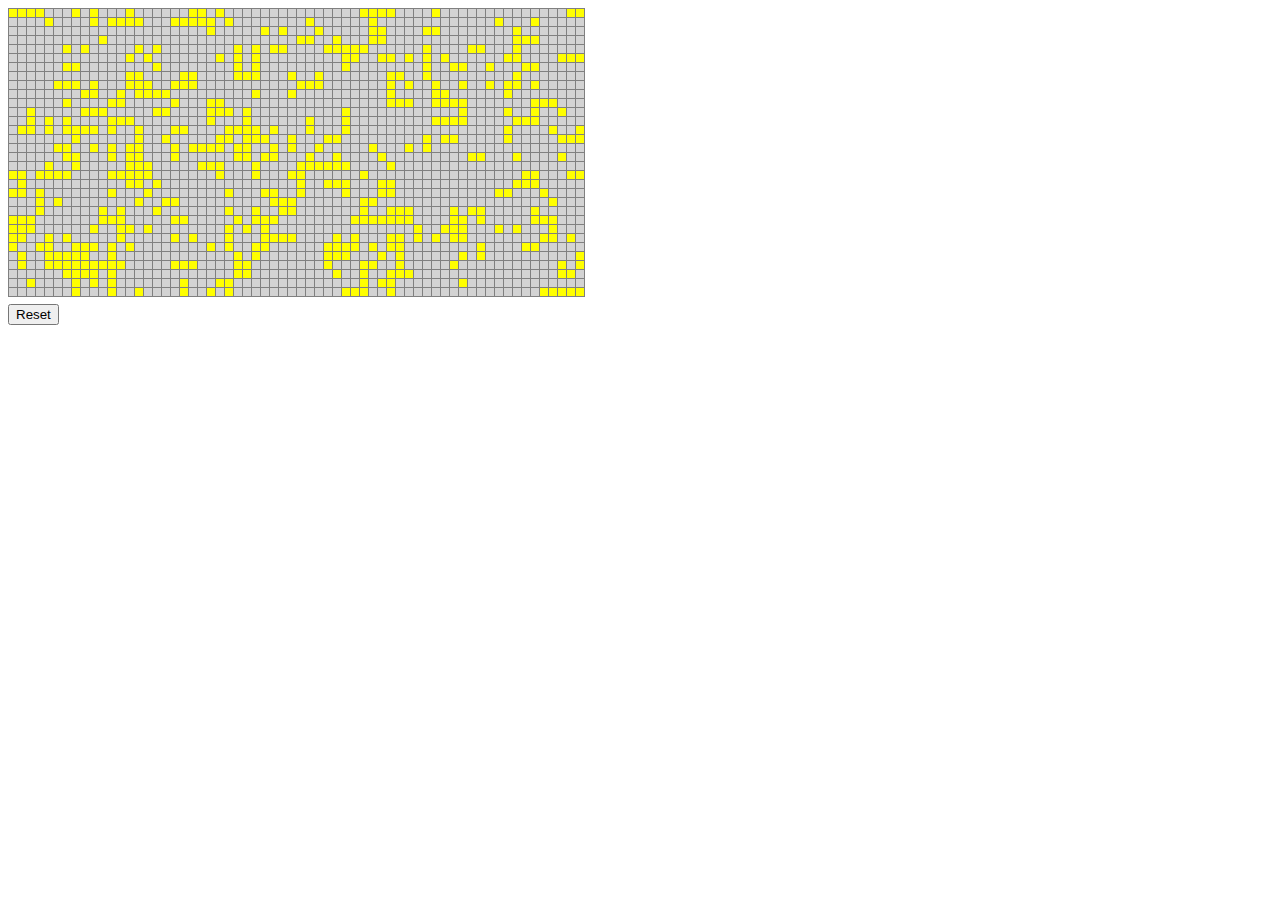
<file: index.html>
<!DOCTYPE html>
<html>

<head>
    <title>Conway's Life In One</title>
    <style>
        table {
            border-collapse: collapse;
        }

        td {
            border: solid 1px gray;
            padding: 4px;
        }

        td.alive {
            background: yellow;
        }

        td.dead {
            background: lightgray;
        }

        td.undefined {
            background: red;
        }

        button {
            margin: 1ex 0 0 0;
        }
    </style>
</head>

<body>
    <table id="life"></table>
    <button id="reset" onclick="onReset()">Reset</button>
    <script>
        'use strict'

        /*
        Rules
        1. Any live cell with fewer than two live neighbours dies, as if by underpopulation.
        2. Any live cell with two or three live neighbours lives on to the next generation.
        3. Any live cell with more than three live neighbours dies, as if by overpopulation.
        4. Any dead cell with exactly three live neighbours becomes a live cell, as if by reproduction.
        */

        const MAX_COLS = 64
        const MAX_ROWS = 32

        const universe = new Array(MAX_COLS * MAX_ROWS)

        const createDisplay = (maxCols, maxRows) => {
            const table = document.getElementById('life')
            for (let row = 0; row < maxRows; row++) {
                const tr = document.createElement('tr')
                table.appendChild(tr)
                for (let col = 0; col < maxCols; col++) {
                    const td = document.createElement('td')
                    td.id = `c${col}r${row}`
                    tr.appendChild(td)
                }
            }
        }

        const createIndex = (col, row, maxCols, maxRows) => {
            if (col < 0 && row < 0) {
                return maxCols * maxRows - 1
            } else if (col < 0) {
                return row * maxCols + maxCols - 1
            } else if (row < 0) {
                return (maxRows - 1) * maxCols + col
            } else if (col === maxCols && row === maxRows) {
                return 0
            } else if (col === maxCols) {
                return row * maxCols
            } else if (row === maxRows) {
                return col
            } else {
                return row * maxCols + col
            }
        }

        const createGlider = (universe, maxCols, maxRows) => {
            universe[createIndex(1, 0, maxCols, maxRows)] = true
            universe[createIndex(2, 1, maxCols, maxRows)] = true
            universe[createIndex(0, 2, maxCols, maxRows)] = true
            universe[createIndex(1, 2, maxCols, maxRows)] = true
            universe[createIndex(2, 2, maxCols, maxRows)] = true
        }

        const createRandom = (universe, maxCols, maxRows) => {
            for (let row = 0; row < maxRows; row++) {
                for (let col = 0; col < maxCols; col++) {
                    const idx = row * maxCols + col
                    universe[idx] = !(Math.random() < 0.5)
                }
            }
        }

        const createUniverse = (universe, maxCols, maxRows) => {
            universe.fill(false)
            createRandom(universe, maxCols, maxRows)
            createGlider(universe, maxCols, maxRows)
        }

        const updateDisplay = (universe, maxCols, maxRows) => {
            for (let row = 0; row < maxRows; row++) {
                for (let col = 0; col < maxCols; col++) {
                    const i = row * maxCols + col
                    const id = `c${col}r${row}`
                    const el = document.getElementById(id)
                    el.className = universe[i] ? 'alive' : 'dead'
                }
            }
        }

        const updateUniverse = (universe, maxCols, maxRows) => {
            const newUniverse = new Array(universe.length)
            for (let row = 0; row < maxRows; row++) {
                for (let col = 0; col < maxCols; col++) {
                    let count = 0
                    count += universe[createIndex(col - 1, row, maxCols, maxRows)] ? 1 : 0 // left
                    count += universe[createIndex(col + 1, row, maxCols, maxRows)] ? 1 : 0 // right
                    count += universe[createIndex(col, row - 1, maxCols, maxRows)] ? 1 : 0 // top
                    count += universe[createIndex(col, row + 1, maxCols, maxRows)] ? 1 : 0 // bottom
                    count += universe[createIndex(col - 1, row - 1, maxCols, maxRows)] ? 1 : 0 // top left
                    count += universe[createIndex(col + 1, row - 1, maxCols, maxRows)] ? 1 : 0 // top right
                    count += universe[createIndex(col - 1, row + 1, maxCols, maxRows)] ? 1 : 0 // bottom left
                    count += universe[createIndex(col + 1, row + 1, maxCols, maxRows)] ? 1 : 0 // bottom right
                    const cell = universe[createIndex(col, row, maxCols, maxRows)]
                    if (count < 2 && cell) {
                        /* Any live cell with fewer than two live neighbours dies, as if by underpopulation. */
                        newUniverse[createIndex(col, row, maxCols, maxRows)] = false
                    } else if (count >= 2 && count <= 3 && cell) {
                        /* Any live cell with two or three live neighbours lives on to the next generation. */
                        newUniverse[createIndex(col, row, maxCols, maxRows)] = true
                    } else if (count > 3 && cell) {
                        /* Any live cell with more than three live neighbours dies, as if by overpopulation. */
                        newUniverse[createIndex(col, row, maxCols, maxRows)] = false
                    } else if (count === 3 && !cell) {
                        /* Any dead cell with exactly three live neighbours becomes a live cell, as if by reproduction. */
                        newUniverse[createIndex(col, row, maxCols, maxRows)] = true
                    } else {
                        newUniverse[createIndex(col, row, maxCols, maxRows)] = false
                    }
                }
            }
            for (let idx = 0; idx < universe.length; idx++) {
                universe[idx] = newUniverse[idx]
            }
        }

        const life = () => {
            createDisplay(MAX_COLS, MAX_ROWS)
            createUniverse(universe, MAX_COLS, MAX_ROWS)
            let start = 0
            const step = (now) => {
                if (now - start > 250) {
                    start = now
                    updateDisplay(universe, MAX_COLS, MAX_ROWS)
                    updateUniverse(universe, MAX_COLS, MAX_ROWS)
                }
                window.requestAnimationFrame(step)
            }
            window.requestAnimationFrame(step)
        }

        const onReset = () => {
            createUniverse(universe, MAX_COLS, MAX_ROWS)
        }
    </script>
    <script>window.addEventListener('onload', life())</script>
</body>

</html>
</file>
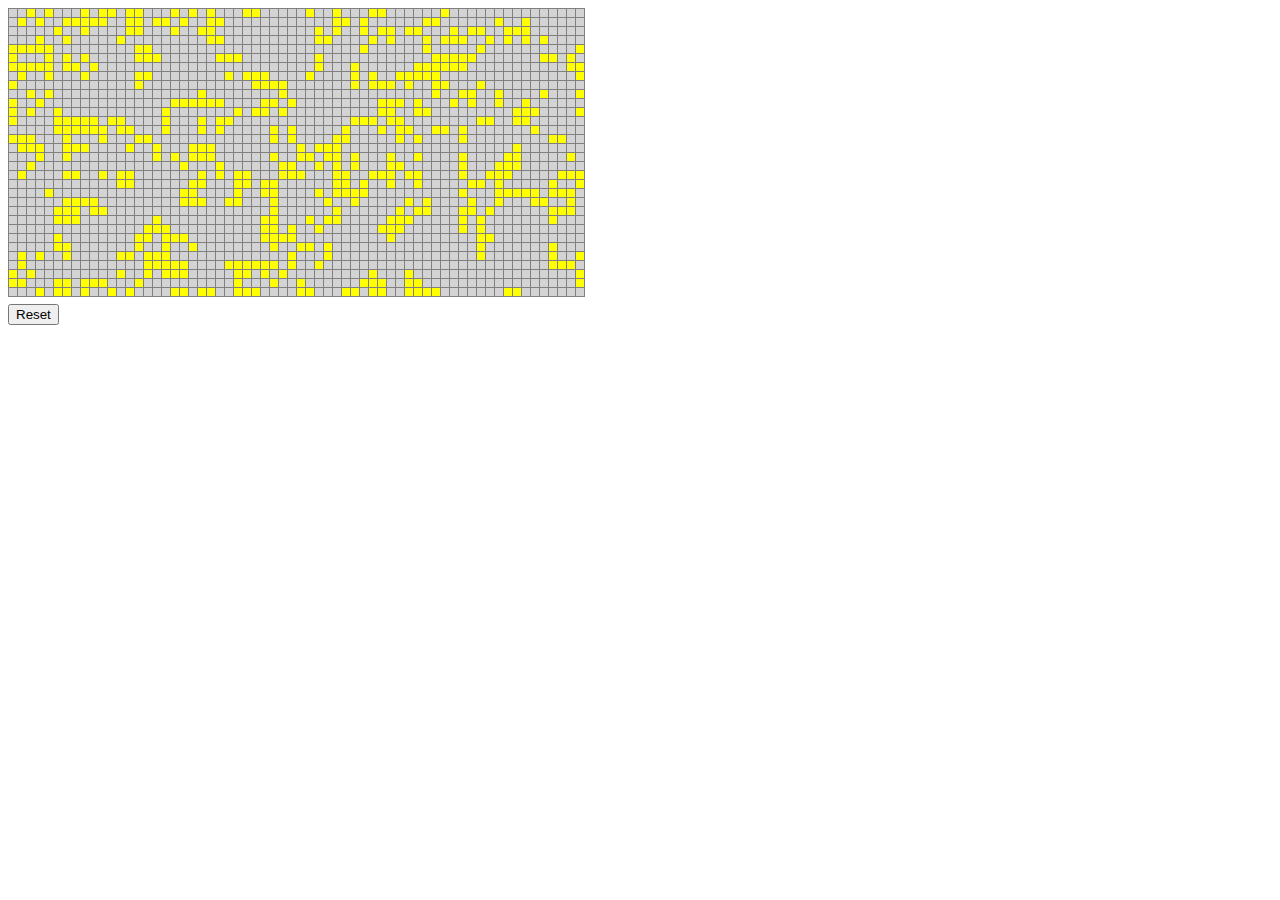
<file: life.html>
<!DOCTYPE html>
<html>

<head>
    <title>Conway's Life</title>
    <link href="./life.css" rel="stylesheet">
    <script src="./life.js"></script>
</head>

<body>
    <table id="life"></table>
    <button id="reset" onclick="onReset()">Reset</button>
    <script>window.addEventListener('onload', life())</script>
</body>

</html>
</file>
<file: life.css>
table {
    border-collapse: collapse;
}

td {
    border: solid 1px gray;
    padding: 4px;
}

td.alive {
    background: yellow;
}

td.dead {
    background: lightgray;
}

td.undefined {
    background: red;
}

button {
    margin: 1ex 0 0 0;
}
</file>
